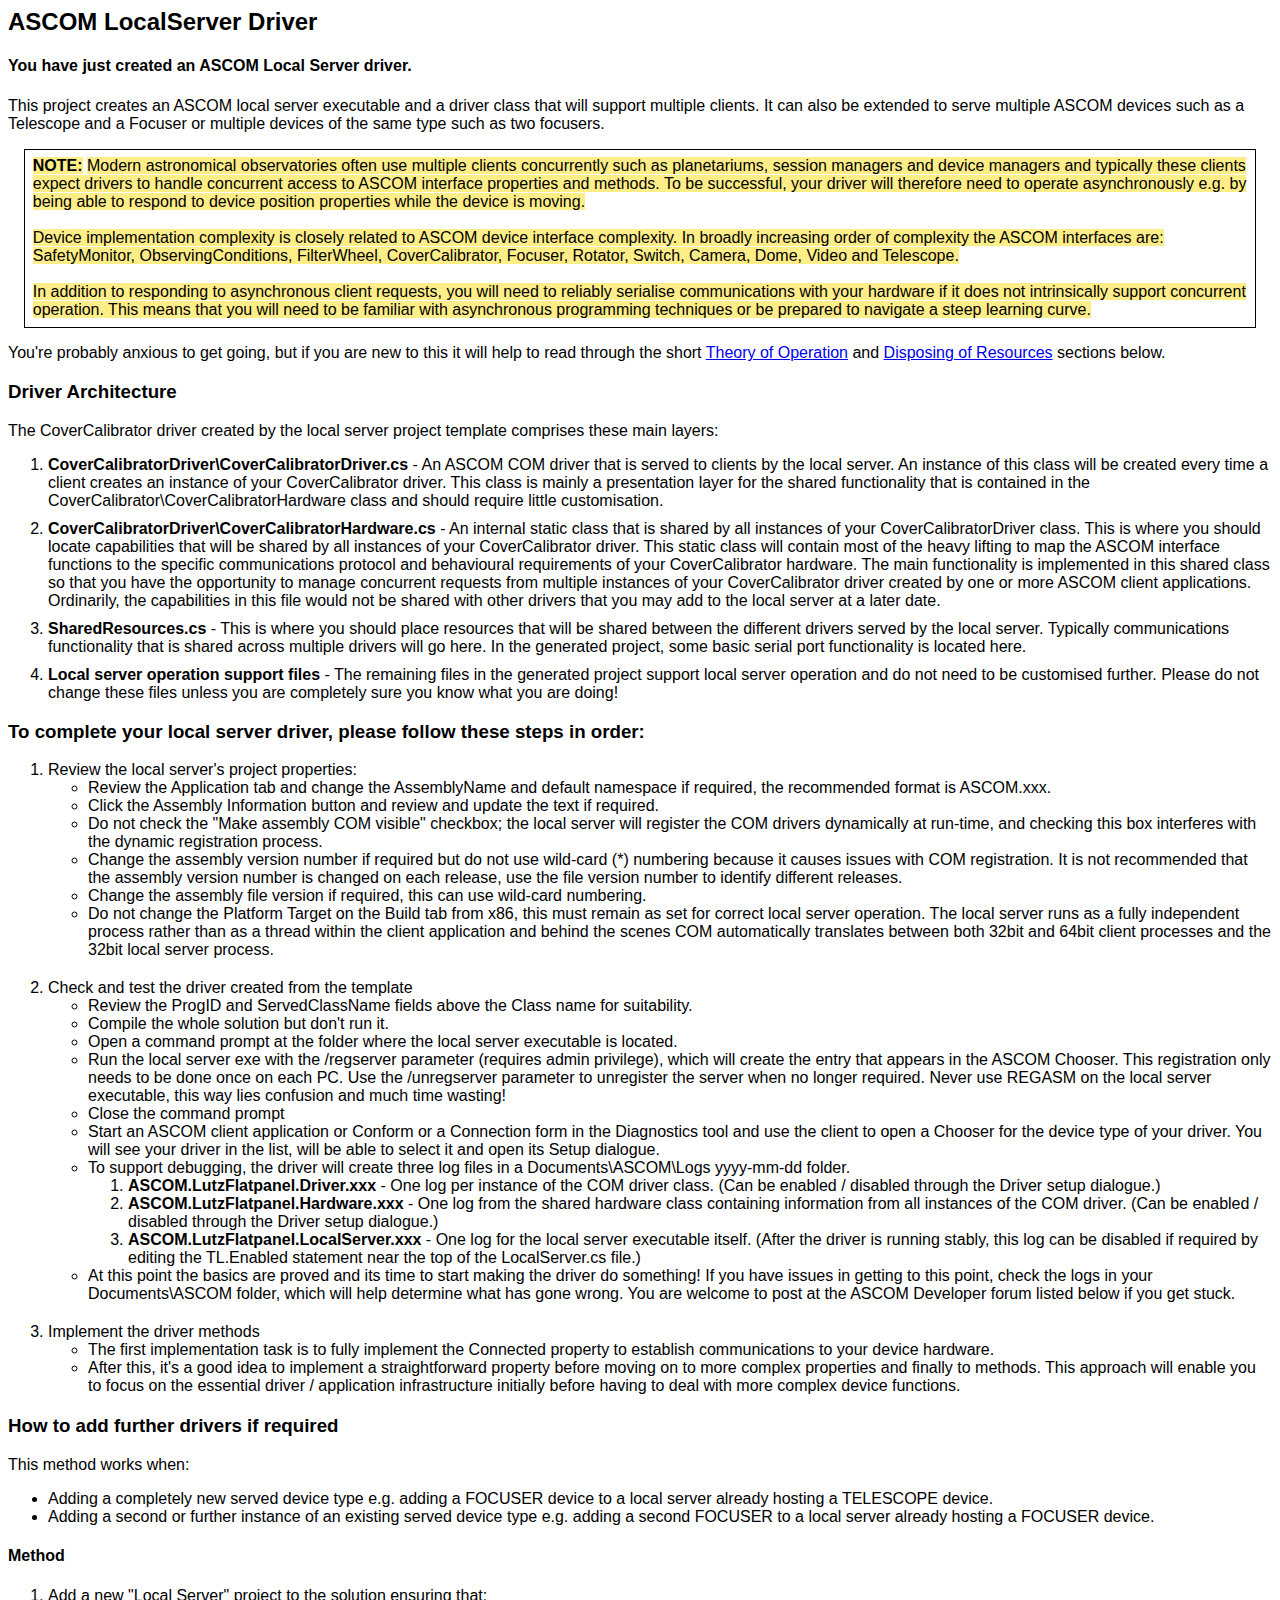
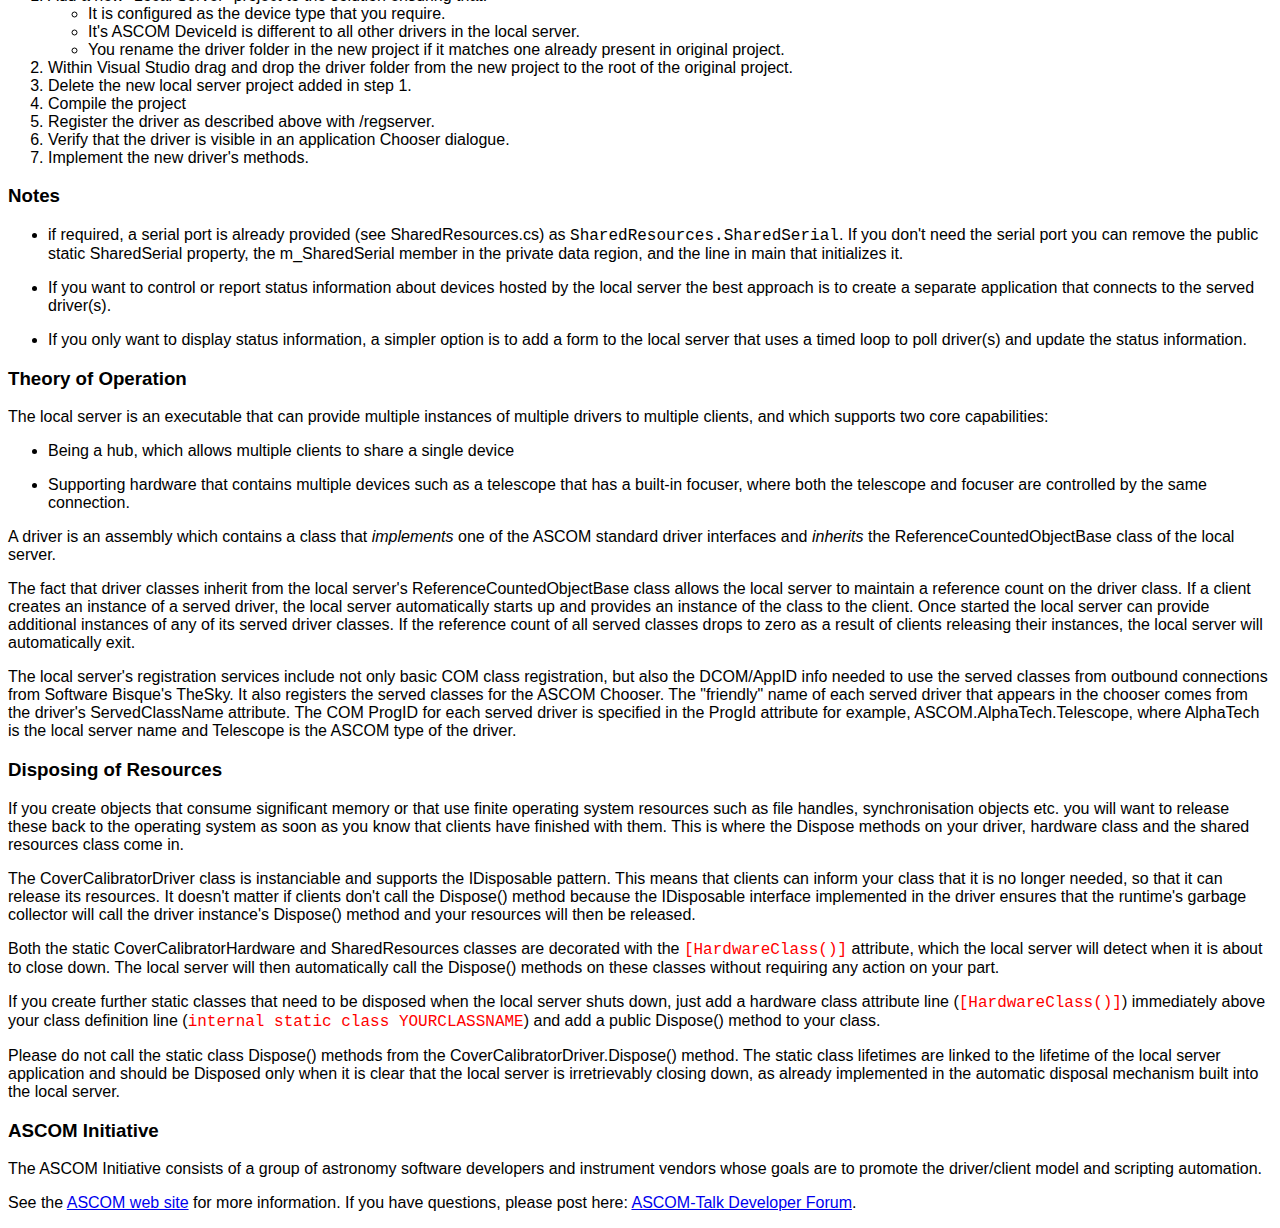
<file: Flatpanel.ASCOM/ReadMe.htm>
<!DOCTYPE HTML PUBLIC "-//W3C//DTD HTML 4.0 Transitional//EN">
<HTML>
<HEAD>
    <META HTTP-EQUIV="CONTENT-TYPE" CONTENT="text/html; charset=windows-1252" />
    <TITLE>ASCOM Local Server Read-Me</TITLE>
    <META NAME="GENERATOR" CONTENT="OpenOffice.org 3.2  (Win32)" />
    <META NAME="CREATED" CONTENT="0;0" />
    <META NAME="CHANGEDBY" CONTENT="Chris Rowland" />
    <META NAME="CHANGED" CONTENT="20110422;10442800" />
    <META NAME="CHANGEDBY" CONTENT="Chris Rowland" />
    <STYLE TYPE="text/css">
        <!--
        @page {
            margin: 2cm
        }

        ol, ul, p {
            font-family: "Verdana", "Arial", "Helvetica", sans-serif;
            font-weight: normal
        }

        TD P {
            font-family: "Verdana", "Arial", "Helvetica", sans-serif;
            font-weight: normal
        }

        H3 {
            font-family: "Arial", "Helvetica", sans-serif
        }

        H2 {
            font-family: "Arial", "Helvetica", sans-serif
        }

        H4 {
            font-family: "Arial", "Helvetica", sans-serif
        }

        span.code {
            color: #ff0000;
            font-family: monospace;
            font-size: large
        }

        PRE {
            margin-left: 0.18cm;
            margin-right: 0.18cm;
            margin-top: 0.18cm;
            margin-bottom: 0.18cm;
            background: #ccffff
        }

            PRE.western {
                font-weight: normal
            }

            PRE.cjk {
                font-family: "NSimSun", monospace;
                font-weight: normal
            }

            PRE.ctl {
                font-weight: normal
            }

        EM.underline {
            text-decoration: underline
        }
        -->
    </STYLE>
</HEAD>
<BODY LANG="en-GB" DIR="LTR">
    <H2>
        ASCOM LocalServer Driver
    </H2>
    <H4>You have just created an ASCOM Local Server driver.</H4>
    <P>
        This project creates an ASCOM local server executable and a driver class that will support multiple clients. It can also be extended to serve multiple ASCOM devices such
        as a Telescope and a Focuser or multiple devices of the same type such as two focusers.
    </P>
    <P STYLE="margin-left: 0.42cm; margin-right: 0.42cm; border: 1px solid #000000; padding: 0.21cm">
        <STRONG>
            <SPAN STYLE="background: #ffee88">NOTE:</SPAN>
        </STRONG>
        <SPAN STYLE="background: #ffee88">
            Modern astronomical observatories often use multiple clients concurrently such as planetariums, session managers and device managers and typically these clients expect drivers to handle
            concurrent access to ASCOM interface properties and methods. To be successful, your driver will therefore need to operate asynchronously e.g. by being able to respond to device
            position properties while the device is moving.
            <BR /><BR />
            Device implementation complexity is closely related to ASCOM device interface complexity. In broadly increasing order of complexity the ASCOM interfaces are:
            SafetyMonitor, ObservingConditions, FilterWheel, CoverCalibrator, Focuser, Rotator, Switch, Camera, Dome, Video and Telescope.
            <BR /><BR />
            In addition to responding to asynchronous client requests, you will need to reliably serialise communications with your hardware if it does not intrinsically
            support concurrent operation. This means that you will need to be familiar with asynchronous programming techniques or be prepared to navigate a steep learning curve.
        </SPAN>
    </P>
    <P>
        You're probably anxious to get going, but if you are new to this it will help to read through the short <A HREF="#theory">Theory of Operation</A> and <A HREF="#disposal">Disposing of Resources</A> sections below.
    </P>

    <h3>Driver Architecture</h3>
    <p>
        The CoverCalibrator driver created by the local server project template comprises these main layers:
        <ol>
            <li style="margin-bottom:10px">
                <b>CoverCalibratorDriver\CoverCalibratorDriver.cs</b> - An ASCOM COM driver that is served to clients by the local server. An instance of this class will be created every time
                a client creates an instance of your CoverCalibrator driver. This class is mainly a presentation layer for the shared functionality that is contained in the CoverCalibrator\CoverCalibratorHardware class
                and should require little customisation.
            </li>
            <li style="margin-bottom:10px">
                <b>CoverCalibratorDriver\CoverCalibratorHardware.cs</b> - An internal static class that is shared by all instances of your CoverCalibratorDriver class. This is where you should locate capabilities that
                will be shared by all instances of your CoverCalibrator driver. This static class will contain
                most of the heavy lifting to map the ASCOM interface functions to the specific communications protocol and behavioural requirements of your CoverCalibrator hardware.
                The main functionality is implemented in this shared class so that you have the opportunity to manage concurrent requests from multiple instances of your CoverCalibrator driver created
                by one or more ASCOM client applications.
                Ordinarily, the capabilities in this file would not be shared with other drivers that you may add to the local server at a later date.
            </li>
            <li style="margin-bottom:10px">
                <b>SharedResources.cs</b> - This is where you should place resources that will be shared between the different drivers served by the local server. Typically communications functionality that is shared across multiple drivers
                will go here. In the generated project, some basic serial port functionality is located here.
            </li>
            <li style="margin-bottom:10px">
                <b>Local server operation support files</b> - The remaining files in the generated project support local server operation and do not need to be customised further.
                Please do not change these files unless you are completely sure you know what you are doing!
            </li>
        </ol>
    </p>

    <h3>To complete your local server driver, please follow these steps in order:</h3>
    <OL>
        <LI style="margin-bottom:20px">
            Review the local server's project properties:
            <UL>
                <LI>Review the Application tab and change the AssemblyName and default namespace if required, the recommended format is ASCOM.xxx.</LI>
                <LI>Click the Assembly Information button and review and update the text if required.</LI>
                <LI>Do not check the "Make assembly COM visible" checkbox; the local server will register the COM drivers dynamically at run-time, and checking this box interferes with the dynamic registration process.</LI>
                <LI>
                    Change the assembly version number if required but do not use wild-card (*) numbering because it causes issues with COM registration.
                    It is not recommended that the assembly version number is changed on each release, use the file version number to identify different releases.
                </LI>
                <LI>Change the assembly file version if required, this can use wild-card numbering.</LI>
                <LI>
                    Do not change the Platform Target on the Build tab from x86, this must remain as set for correct local server operation. The local server runs as a fully independent process rather than as a thread
                    within the client application and behind the scenes COM automatically translates between both 32bit and 64bit client processes and the 32bit local server process.
                    <br />
                </LI>
            </UL>
        </LI>

        <LI style="margin-bottom:20px">
            Check and test the driver created from the template
            <ul>
                <li>Review the ProgID and ServedClassName fields above the Class name for suitability.</li>
                <li>Compile the whole solution but don't run it.</li>
                <li>Open a command prompt at the folder where the local server executable is located.</li>
                <li>
                    Run the local server exe with the /regserver parameter (requires admin privilege), which will create the entry that appears in the ASCOM Chooser. This registration only needs to be done once on each PC.
                    Use the /unregserver parameter to unregister the server when no longer required. Never use REGASM on the local server executable, this way lies confusion and much time wasting!
                </li>
                <li>Close the command prompt</li>
                <li>
                    Start an ASCOM client application or Conform or a Connection form in the Diagnostics tool and use the client to open a Chooser for the device type of your driver.
                    You will see your driver in the list, will be able to select it and open its Setup dialogue.
                </li>
                <li>
                    To support debugging, the driver will create three log files in a Documents\ASCOM\Logs yyyy-mm-dd folder.
                    <ol>
                        <li><b>ASCOM.LutzFlatpanel.Driver.xxx</b> - One log per instance of the COM driver class. (Can be enabled / disabled through the Driver setup dialogue.)</li>
                        <li><b>ASCOM.LutzFlatpanel.Hardware.xxx</b> - One log from the shared hardware class containing information from all instances of the COM driver. (Can be enabled / disabled through the Driver setup dialogue.)</li>
                        <li>
                            <b>ASCOM.LutzFlatpanel.LocalServer.xxx</b> - One log for the local server executable itself. (After the driver is running stably, this log can be disabled if required
                            by editing the TL.Enabled statement near the top of the LocalServer.cs file.)
                        </li>
                    </ol>
                </li>
                <li>
                    At this point the basics are proved and its time to start making the driver do something! If you have issues in getting to this point, check the
                    logs in your Documents\ASCOM folder, which will help determine what has gone wrong. You are welcome to post at the ASCOM Developer forum listed below if you get stuck.
                </li>
            </ul>
        </LI>

        <LI style="margin-bottom:20px">
            Implement the driver methods
            <ul>
                <li>The first implementation task is to fully implement the Connected property to establish communications to your device hardware.</li>
                <li>
                    After this, it's a good idea to implement a straightforward property before moving on to more complex properties and finally to methods. This approach will
                    enable you to focus on the essential driver / application infrastructure initially before having to deal with more complex device functions.
                </li>
            </ul>
        </LI>

    </OL>

    <h3>How to add further drivers if required</h3>
    <p>
        This method works when:
    </p>
    <ul>
        <li>Adding a completely new served device type e.g. adding a FOCUSER device to a local server already hosting a TELESCOPE device.</li>
        <li>Adding a second or further instance of an existing served device type e.g. adding a second FOCUSER to a local server already hosting a FOCUSER device.</li>
    </ul>
    <h4>Method</h4>
    <ol>
        <li>
            Add a new "Local Server" project to the solution ensuring that:
            <ul>
                <li>It is configured as the device type that you require.</li>
                <li>It's ASCOM DeviceId is different to all other drivers in the local server.</li>
                <li>You rename the driver folder in the new project if it matches one already present in original project.</li>
            </ul>
        </li>
        <li>
            Within Visual Studio drag and drop the driver folder from the new project to the root of the original project.
        </li>
        <li>
            Delete the new local server project added in step 1.
        </li>
        <li>Compile the project</li>
        <li>Register the driver as described above with /regserver.</li>
        <li>Verify that the driver is visible in an application Chooser dialogue.</li>
        <li>Implement the new driver's methods.</li>
    </ol>

    <H3>Notes</H3>
    <UL>
        <LI>
            <P>
                if required, a serial port is already provided (see SharedResources.cs) as <FONT FACE="Lucida Console, Courier New, Courier, monospace">SharedResources.SharedSerial</FONT>.
                If you don't need the serial port you can remove the public static SharedSerial property, the m_SharedSerial member in the private data region, and the line in main that initializes it.
            </P>
        </LI>
        <LI>
            <p>
                If you want to control or report status information about devices hosted by the local server the best approach is to create a separate application that connects to the served driver(s).
            </p>
        </LI>
        <LI>
            <p>
                If you only want to display status information, a simpler option is to add a form to the local server that uses a timed loop to poll driver(s) and update the status information.
            </p>
        </LI>
    </UL>
    <H3>
        <A NAME="theory"></A>Theory of Operation
    </H3>
    <P>
        The local server is an executable that can provide multiple instances of multiple drivers to multiple clients, and which supports two core capabilities:
    </P>
    <UL>
        <LI>
            <P STYLE="margin-bottom: 0cm">
                Being a hub, which allows multiple clients to share a single device
            </P>
        </LI>
        <LI>
            <P>
                Supporting hardware that contains multiple devices such as a telescope that has a built-in focuser, where both the telescope and focuser are controlled by the same connection.
            </P>
        </LI>
    </UL>
    <P>
        A driver is an assembly which contains a class that <EM>implements</EM> one of the ASCOM standard driver interfaces and <EM>inherits</EM> the ReferenceCountedObjectBase class of the local server.
    </P>
    <P>
        The fact that driver classes inherit from the local server's ReferenceCountedObjectBase class allows the local server to maintain a reference count on the driver class. If a client creates an
        instance of a served driver, the local server automatically starts up and provides an instance of the class to the client. Once started the local server can provide additional instances of any of its served
        driver classes. If the reference count of all served classes drops to zero as a result of clients releasing their instances, the local server will automatically exit.
    </P>
    <P>
        The local server's registration services include not only basic COM class registration, but also the DCOM/AppID info needed to use the served classes from outbound connections from Software Bisque's TheSky. It
        also registers the served classes for the ASCOM Chooser. The &quot;friendly&quot; name of each served driver that appears in the chooser comes from the driver's ServedClassName attribute.
        The COM ProgID for each served driver is specified in the ProgId attribute for example, ASCOM.AlphaTech.Telescope, where AlphaTech is the local server name and Telescope is the ASCOM type of the driver.
    </P>

    <H3>
        <A NAME="disposal"></A>Disposing of Resources
    </H3>
    <P>
        If you create objects that consume significant memory or that use finite operating system resources such as file handles, synchronisation objects etc. you will want to release these back to the operating system
        as soon as you know that clients have finished with them. This is where the Dispose methods on your driver, hardware class and the shared resources class come in.
    </P>
    <p>
        The CoverCalibratorDriver class is instanciable and supports the IDisposable pattern. This means that clients can inform your class that it is no longer needed, so that it can release its resources. It doesn't
        matter if clients don't call the Dispose() method because the IDisposable interface implemented in the driver ensures that the runtime's garbage collector will call the driver instance's
        Dispose() method and your resources will then be released.
    </p>
    <p>
        Both the static CoverCalibratorHardware and SharedResources classes are decorated with the <span class="code">[HardwareClass()]</span> attribute, which the local server will detect when it is about to close down.
        The local server will then automatically call the Dispose() methods on these classes without requiring any action on your part.
    </p>
    <p>
        If you create further static classes that need to be
        disposed when the local server shuts down, just add a hardware class attribute line (<span class="code">[HardwareClass()]</span>)
        immediately above your class definition line (<span class="code">internal static class YOURCLASSNAME</span>) and add a public Dispose() method to your class.
    </p>
    <p>
        Please do not call the static class Dispose() methods from the CoverCalibratorDriver.Dispose() method. The static class lifetimes are linked to the lifetime of the local server application and should be Disposed
        only when it is clear that the local server is irretrievably closing down, as already implemented in the automatic disposal mechanism built into the local server.
    </p>

    <H3>ASCOM Initiative</H3>
    <P>
        The ASCOM Initiative consists of a group of astronomy software  developers and instrument vendors whose goals are to promote the driver/client model and scripting automation.
    </P>
    <P>
        See the <A HREF="https://ascom-standards.org/" TARGET="browser">ASCOM web site</A> for more information.
        If you have questions, please post here: <A HREF="https://ascomtalk.groups.io/g/Developer/topics" TARGET="browser">ASCOM-Talk Developer Forum</A>.
    </P>

</BODY>
</HTML>
</file>
